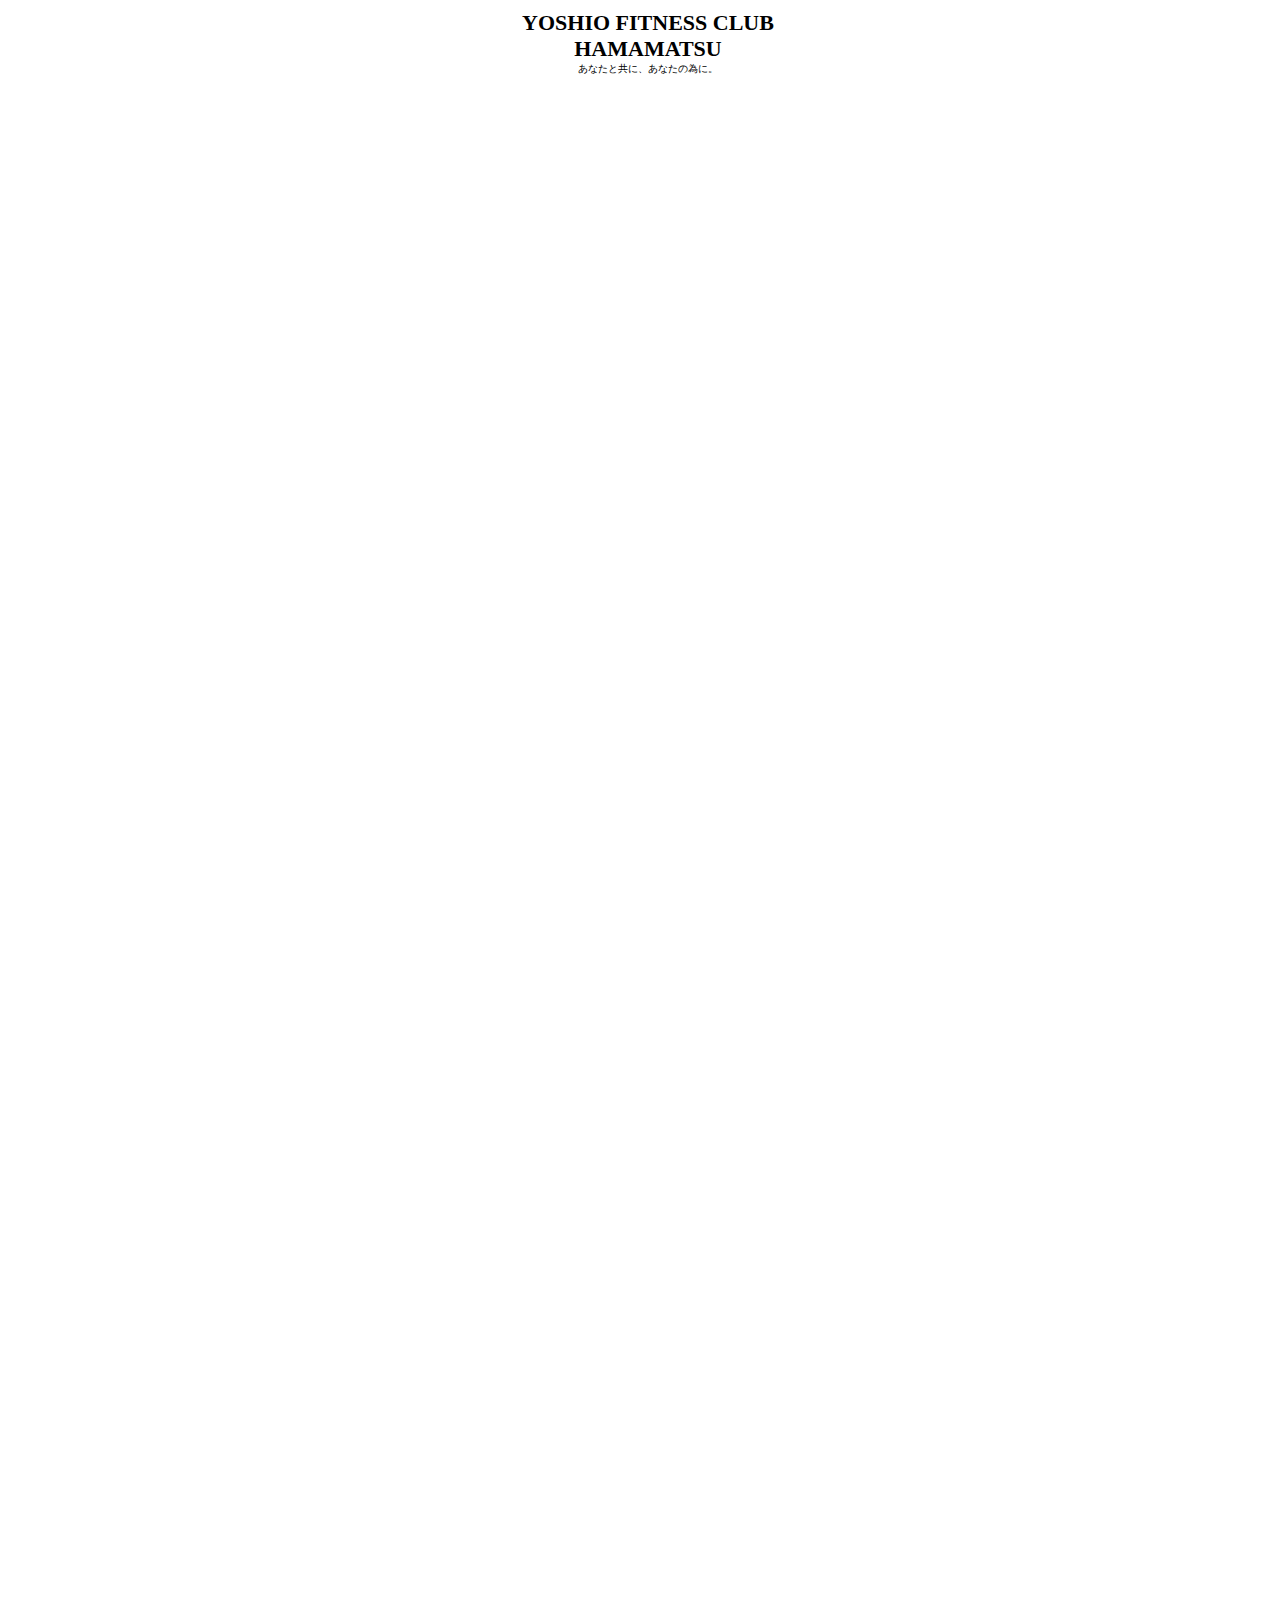
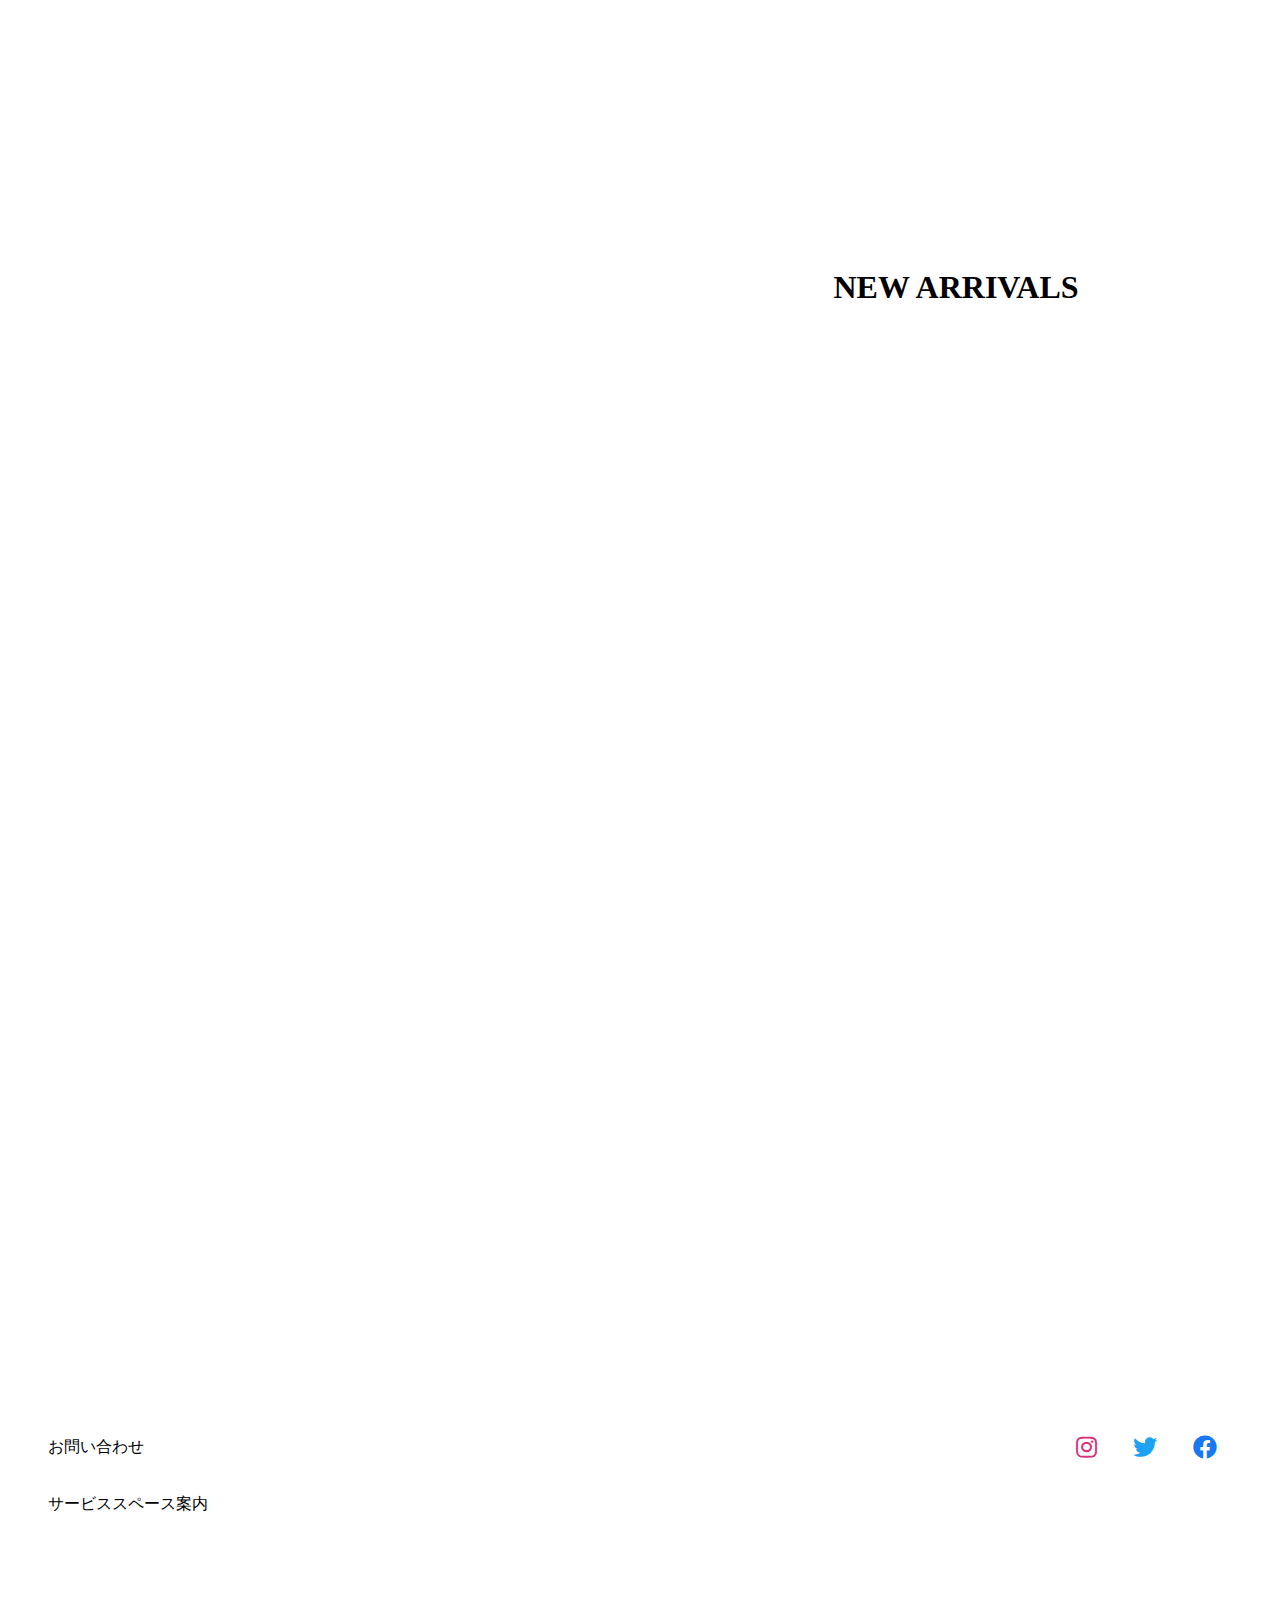
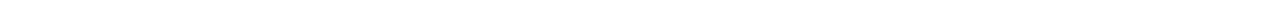
<file: index.html>
<!DOCTYPE html>
<html lang="en">
<head>
    <meta charset="UTF-8">
    <meta name="viewport" content="width=device-width, initial-scale=1.0">
    <title>Document</title>
    <link rel="stylesheet" href="stylesheet.css">
    <link href="https://use.fontawesome.com/releases/v5.0.10/css/all.css" rel="stylesheet">
</head>
<body>
   <header>
        <div class="container">
           <a href="index.html">
              <div class="header-logo">YOSHIO FITNESS CLUB<br>HAMAMATSU</div>
              <div class="header-sub">あなたと共に、あなたの為に。</div>
            </a>
        </div>
  </header>
   <div class="services">
     <div class="service">
         <a href="">
         <div class="YFGIDE">
             <h1>ただ速くなる。<br>それだけではないロードバイクの楽しさを。</h1>
             <p>YOSHIO FITNESS CLUBでは、代表YOSHIOがお客様一人ひとりに合ったフィットネス/フィッティングを提供しております。</p>
         </div>
        </a>
        <a href="#">
          <div class="fitting">
             <h1>フィッティングサービス</h1>
             <p>ロードバイクとあなたは一心同体。<br>心地よい走りには心地よいフィッティングを。</p>
          </div>
        </a>
        <a href="#">
          <div class="split-box fitness">
             <h1>フィットネス</h1>
             <p>直接身体へアプローチをかけ、<br>ベストパフォーマンスを出せるようアドバイス</p>
          </div>
        </a>
        <a href="https://note.com/watasebike">
          <div class="split-box blog">
             <h1>BLOG</h1>
             <P>代表のひととなりと<br>経歴をご紹介</P>
          </div>
        </a>
       </div>
   </div>
   <div>
      <div class="newarrivals">
         <h1>NEW ARRIVALS</h1>
      </div>
   </div>
   <div>
     <a href="#">
     <div class="ECsite">
         <h1>YFCオリジナルアイテム販売サイト</h1>
         <p>ベストパフォーマンスをサポート</p>
      </div>
    </a>
   </div>
</div>
</body>
<footer>
      <div class="footer-about">
          <div class="question">
              <UL>
                  <a href="contact.html">
                    <li>お問い合わせ</li>
                 </a>
              </UL>
              <ul>
                  <a href="#">
                    <li>サービススペース案内</li>
                  </a>
              </ul>
          </div>
          <div class="sns">
            <ul>
              <a href="https://www.instagram.com/yoshio_watase/?hl=af" target="_blank" rel="noopener noreferrer"><i class="fab fa-instagram"></i></a>
              <a href="https://twitter.com/leapyoshio" target="_blank" rel="noopener noreferrer"><i class="fab fa-twitter"></i></a>
              <a href="https://www.facebook.com/profile.php?id=100007246397481" target="_blank" rel="noopener noreferrer"><i class="fab fa-facebook"></i></a>
          </ul>
          </div>
      </div>  
    </div>
</footer>
</html>
</file>
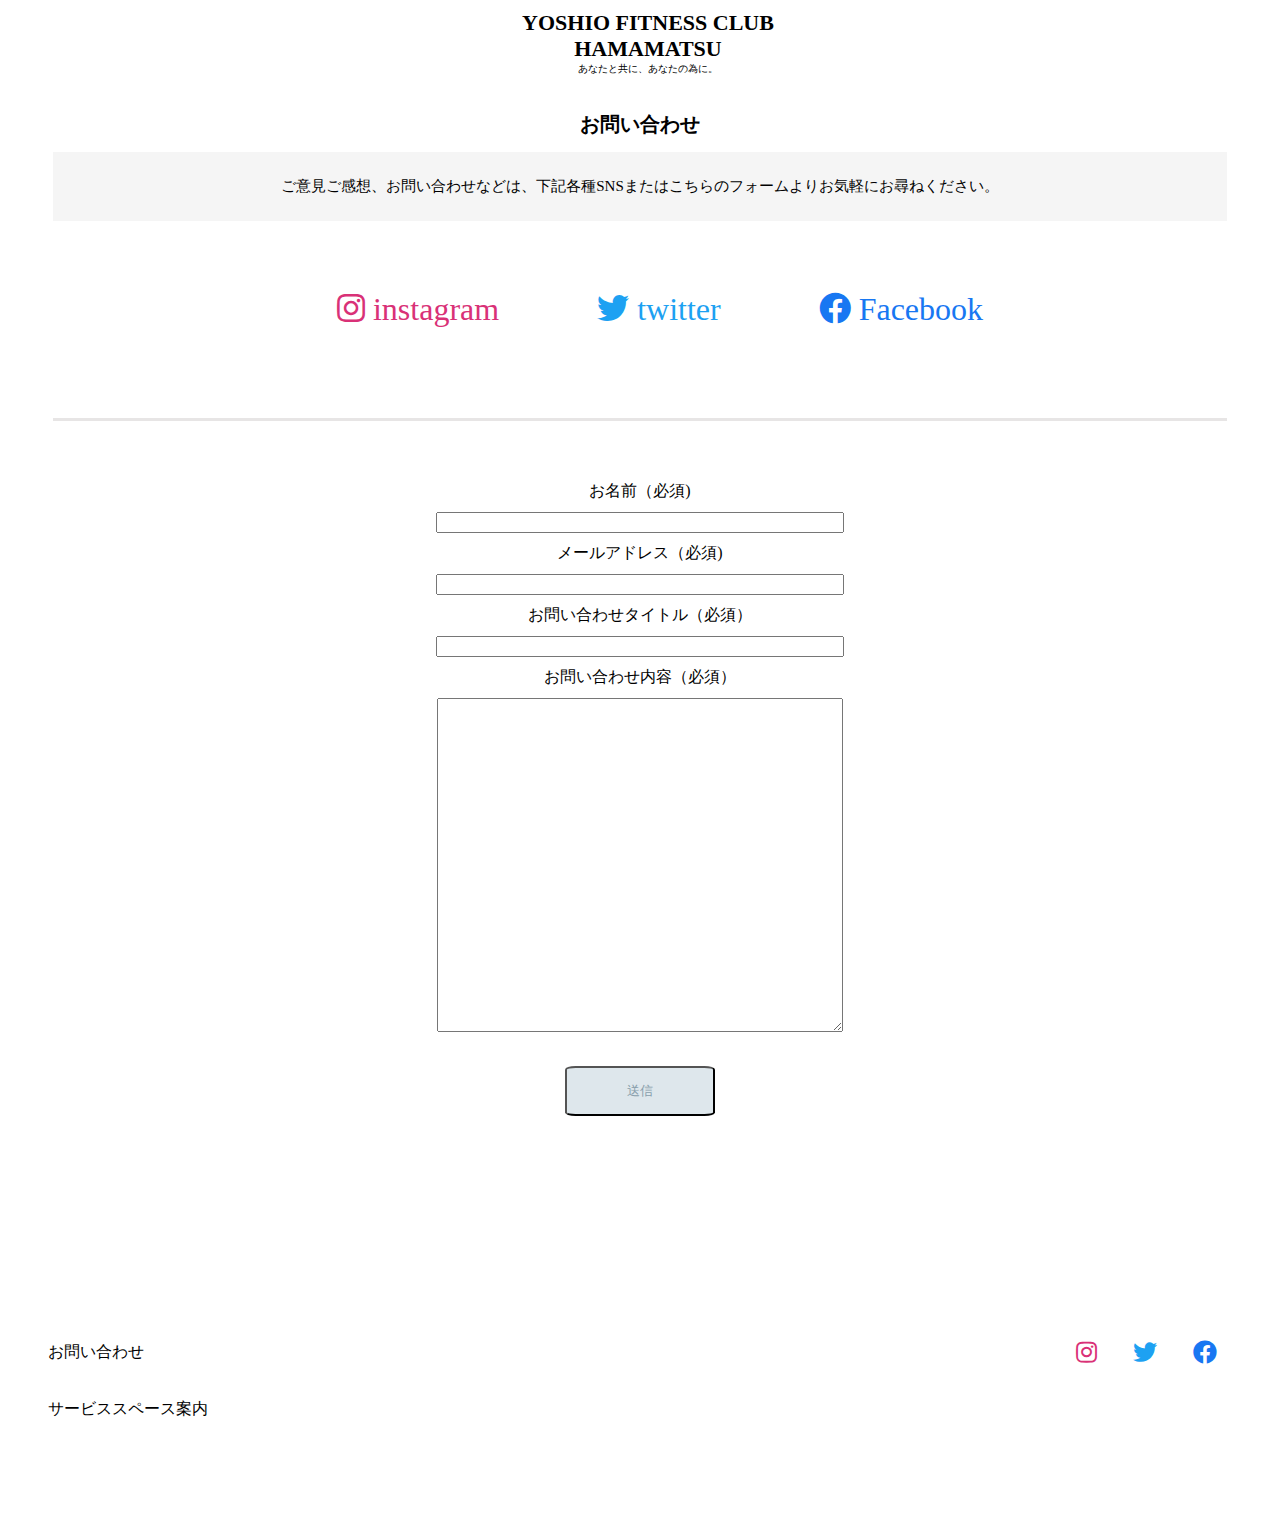
<file: contact.html>
<!DOCTYPE html>
<html lang="en">
<head>
    <meta charset="UTF-8">
    <meta name="viewport" content="width=device-width, initial-scale=1.0">
    <title>Document</title>
    <link rel="stylesheet" href="contact.css">
    <link href="https://use.fontawesome.com/releases/v5.0.10/css/all.css" rel="stylesheet">
</head>
<body>
    <header>
        <div class="container">
           <a href="index.html">
              <div class="header-logo">YOSHIO FITNESS CLUB<br>HAMAMATSU</div>
              <div class="header-sub">あなたと共に、あなたの為に。</div>
            </a>
        </div>
  </header>
  <contacts>
      <br>
      <br>
      <br>
      <br>
      <br>
      <div class="contact-tittle">
          <h1>お問い合わせ</h1>
          <p>ご意見ご感想、お問い合わせなどは、下記各種SNSまたはこちらのフォームよりお気軽にお尋ねください。</p>
      </div>
      <div class="contact-sns">
          <div class="contacts-sns">
              <div class="contact-sns-tittle">
              </div>
              <ul class="sns-icon">
                 <li> <a href="https://www.instagram.com/yoshio_watase/?hl=af" target="_blank" rel="noopener noreferrer"><i class="fab fa-instagram"> instagram</i></a></li>
                 <li><a href="https://twitter.com/leapyoshio" target="_blank" rel="noopener noreferrer"><i class="fab fa-twitter"> twitter</i></a></li>
                 <li> <a href="https://www.facebook.com/profile.php?id=100007246397481" target="_blank" rel="noopener noreferrer"><i class="fab fa-facebook"> Facebook</i></a></li>
               </ul>
          </div>
          <form class="mailForm" action="mail.php" method="post">
          <div class="contact-form">
              <li>お名前（必須)    </li><input name="name" type="text" required="required" id="name">
              <li>メールアドレス（必須)  </li><input name="email" type="email" required="required" id="email">
              <li>お問い合わせタイトル（必須）</li><input name="tittle" type="text" required="required" id="tittle">
              <li>お問い合わせ内容（必須）</li><textarea name="content" required="required" id="content"></textarea>
          </div>
          <div class="value">
          <input class="contact-submit" type="submit" value="送信">
          </div>
        </form>
  </contacts>
  </div>
</body>
<footer>
    <div class="footer-about">
        <div class="question">
            <UL>
                <a href="contact.html">
                  <li>お問い合わせ</li>
               </a>
            </UL>
            <ul>
                <a href="#">
                  <li>サービススペース案内</li>
                </a>
            </ul>
        </div>
        <div class="sns">
            <ul>
                <a href="https://www.instagram.com/yoshio_watase/?hl=af" target="_blank" rel="noopener noreferrer"><i class="fab fa-instagram"></i></a>
                <a href="https://twitter.com/leapyoshio" target="_blank" rel="noopener noreferrer"><i class="fab fa-twitter"></i></a>
                <a href="https://www.facebook.com/profile.php?id=100007246397481" target="_blank" rel="noopener noreferrer"><i class="fab fa-facebook"></i></a>
            </ul>
        </div>
    </div>  
  </div>
</footer>
</html>
</file>
<file: stylesheet.css>
.body{
    width: 100%;
    overflow: hidden;
}
.body{
    width: 100%;
    margin: 0;
}

li{
    list-style: none;
}

.container{
    width: 100%;
    text-align: center;
    background-color: white;
}

header{
    height: 65px;
    width: 100%;
    background-color: white;
    padding: 0px 0px 45px 0px;
    position: fixed;
    top: 0;
    z-index: 10;
}

.header-logo{
    font-size: 22px;
    font-weight: 900;
    margin-top:10px;
    color: black;
}
.header-sub{
    font-size: 10px;
    color: black;
    padding-bottom: 5px;
}
.YFGIDE{
    padding: 240px 0px 240px;
    text-align: center;
    background-image: url(https://scontent-nrt1-1.cdninstagram.com/v/t51.2885-15/sh0.08/e35/s640x640/100944046_1299610233763471_6057645520598624297_n.jpg?_nc_ht=scontent-nrt1-1.cdninstagram.com&_nc_cat=107&_nc_ohc=aNhYh90KDGQAX8jyFD3&oh=4dd17c30dc8dbd02858663ae244be038&oe=5EF91B71);
    background-size: cover;
}
.YFGIDE h1{
color:white;
}
.YFGIDE p{
color: white;
}
.fitting {
    padding: 240px 0px 240px;
    text-align: center;
    background-image: url(https://scontent-nrt1-1.cdninstagram.com/v/t51.2885-15/sh0.08/e35/s640x640/100898960_2825096964268932_3560901982314256519_n.jpg?_nc_ht=scontent-nrt1-1.cdninstagram.com&_nc_cat=100&_nc_ohc=17AsnxBM0bEAX_7DmQh&oh=5fb832711bcab87f104f45ff77e7d2b2&oe=5EF680FD);
    background-size: cover;
}
.fitting h1{
    color: white;
}
.fitting p{
    color: white;
}
.split-box{
    width: 50%;
}
.fitness{
    background-image: url(https://scontent-nrt1-1.cdninstagram.com/v/t51.2885-15/sh0.08/e35/s640x640/101435699_698500114300020_7730046656400059044_n.jpg?_nc_ht=scontent-nrt1-1.cdninstagram.com&_nc_cat=100&_nc_ohc=vnqNO8Hu0GIAX9y7R52&oh=4191c1a6579b98d297fabe430a0fb488&oe=5EF95EF8);
    background-size: cover;
    float: left;
    text-align: center;
    padding: 200px 0px 200px 0px;
    margin-bottom: 50px;
}
.fitness h1{
    color: white;
}
.fitness p{
    color: white;
}
.blog{
     background-image: url(https://scontent-nrt1-1.cdninstagram.com/v/t51.2885-15/sh0.08/e35/s640x640/101021715_874615723025589_4416302560520952765_n.jpg?_nc_ht=scontent-nrt1-1.cdninstagram.com&_nc_cat=109&_nc_ohc=P0QFAs0ry4sAX_SkaAt&oh=3ca4d0f261022ceb0d35d1a9ec16f506&oe=5EF71F75);
     background-size: cover;
     float: right;
     text-align: center;
     padding: 200px 0px 200px 0px;
     margin-bottom: 50px;
}
.blog h1{
    color: white;
}
.blog p{
    color: white;
}
.newarrivals{
    text-align: center;
    background-color: white;
    padding: 200px 0px 200px 0px;
}
.newarrivals h1{
    color: black;
}
.ECsite{
    background-image: url(https://scontent-nrt1-1.cdninstagram.com/v/t51.2885-15/sh0.08/e35/s640x640/100969981_1192434507758286_2591544679479486021_n.jpg?_nc_ht=scontent-nrt1-1.cdninstagram.com&_nc_cat=106&_nc_ohc=2rPVK5IJJEIAX-VD_9G&oh=dc481329bb31adff290335b7b034e305&oe=5EF97EE2);
    background-size: cover;
    padding: 230px 0px 230px 0px;
    text-align: center;
    margin-top: 300px;
}
.ECsite h1{
    color: white;
}
.ECsite p{
    color: white;
}
.footer-about{
    background-color: white;
    padding:0px 0px 200px 0px;
}
.question{
position: absolute;
}
.question li{
    color: black;
}
.sns{
    float: right;
    padding-right: 40px;
    font-size: 1.5em;
}
li{
    padding-top: 10px;
    padding-bottom: 10px;
}
i{
    padding-right: 15px;
    padding-left: 15px;
}
.fa-instagram{
    color: #d93177;
}
.fa-twitter{
    color: #1DA1F2;
}
.fa-facebook{
    color:#1877f2;
}
a{
    text-decoration: none;
}
.container a{
    display: inline-block;
}
.contactform h1{
    color: black;
}
</file>
<file: contact.css>
.body{
    width: 100%;
    overflow: hidden;
}
.body{
    width: 100%;
    margin: 0;
}

li{
    list-style: none;
}

.container{
    width: 100%;
    text-align: center;
    background-color: white;
}

header{
    height: 65px;
    width: 100%;
    background-color: white;
    padding: 0px 0px 45px 0px;
    position: fixed;
    top: 0;
    z-index: 10;
}

.header-logo{
    font-size: 22px;
    font-weight: 900;
    margin-top:10px;
    color: black;
}
.header-sub{
    font-size: 10px;
    color: black;
    padding-bottom: 5px;
}
.YFGIDE{
    padding: 240px 0px 240px;
    text-align: center;
    background-color: tomato;
}
.YFGIDE h1{
color: black;
}
.YFGIDE p{
color: black;
}
.fitting {
    padding: 240px 0px 240px;
    text-align: center;
    background-color: turquoise;
}
.fitting h1{
    color: black;
}
.fitting p{
    color: black;
}
.split-box{
    width: 50%;
}
.fitness{
    background-color: violet;
    float: left;
    text-align: center;
    padding: 200px 0px 200px 0px;
    margin-bottom: 50px;
}
.fitness h1{
    color: black;
}
.fitness p{
    color: black;
}
.blog{
     background-color: yellow;
     float: right;
     text-align: center;
     padding: 200px 0px 200px 0px;
     margin-bottom: 50px;
}
.blog h1{
    color: black;
}
.blog p{
    color: black;
}
.newarrivals{
    text-align: center;
    background-color: white;
    padding: 200px 0px 200px 0px;
}
.newarrivals h1{
    color: black;
}
.ECsite{
    background-color: rgb(5, 104, 94);
    padding: 230px 0px 230px 0px;
    text-align: center;
    margin-top: 300px;
}
.ECsite h1{
    color: black;
}
.ECsite p{
    color: black;
}
.footer-about{
    background-color: white;
    padding:0px 0px 200px 0px;
    margin-top: 200px;
    width: 100%;
}
.question{
position: absolute;
}
.question li{
    color: black;
}
.sns{
    float: right;
    padding-right: 40px;
    font-size: 1.5em;
}
li{
    padding-top: 10px;
    padding-bottom: 10px;
}
i{
    padding-right: 15px;
    padding-left: 15px;
}
.fa-instagram{
    color: #d93177;
}
.fa-twitter{
    color: #1DA1F2;
}
.fa-facebook{
    color:#1877f2;
}
a{
    text-decoration: none;
}
.container a{
    display: inline-block;
}
.contact-tittle{
    text-align: center;
    font-size: 10px;
}
.contact-tittle p{
    font-size: 15px;
    background-color: whitesmoke;
    padding: 25px 0px 25px 0px;
    margin: 0px 45px 30px 45px;
}
.contact-sns{
    margin-top: 70px;
}
.contact-sns-tittle{
    text-align: center;
}
.contact-sns-tittle p{
    display: inline-block;
    padding: 0px 100px 0px 100px;
}
.sns-icon{
    text-align: center;
    font-size: 2em;
    padding-bottom: 90px;
    margin: 0px 45px 50px 45px;
    border-bottom: solid rgb(231, 229, 229) ;
}
.sns-icon li{
    display: inline-block;
    padding: 0px 30px 0px 30px;
}
.contact-form{
    text-align: center;
}
.contact-forms li{
}
input,textarea{
    width: 400px;
}
textarea{
    padding-bottom: 300px;
}
.value{
    text-align: center;
    padding-top: 30px;
}
.contact-submit{
    background-color:#dee7ec;
    color:#889eab;
  }
  input[type="submit"]{
      width: 150px;
      height: 50px;
      border-radius: 7%;
  }
</file>
